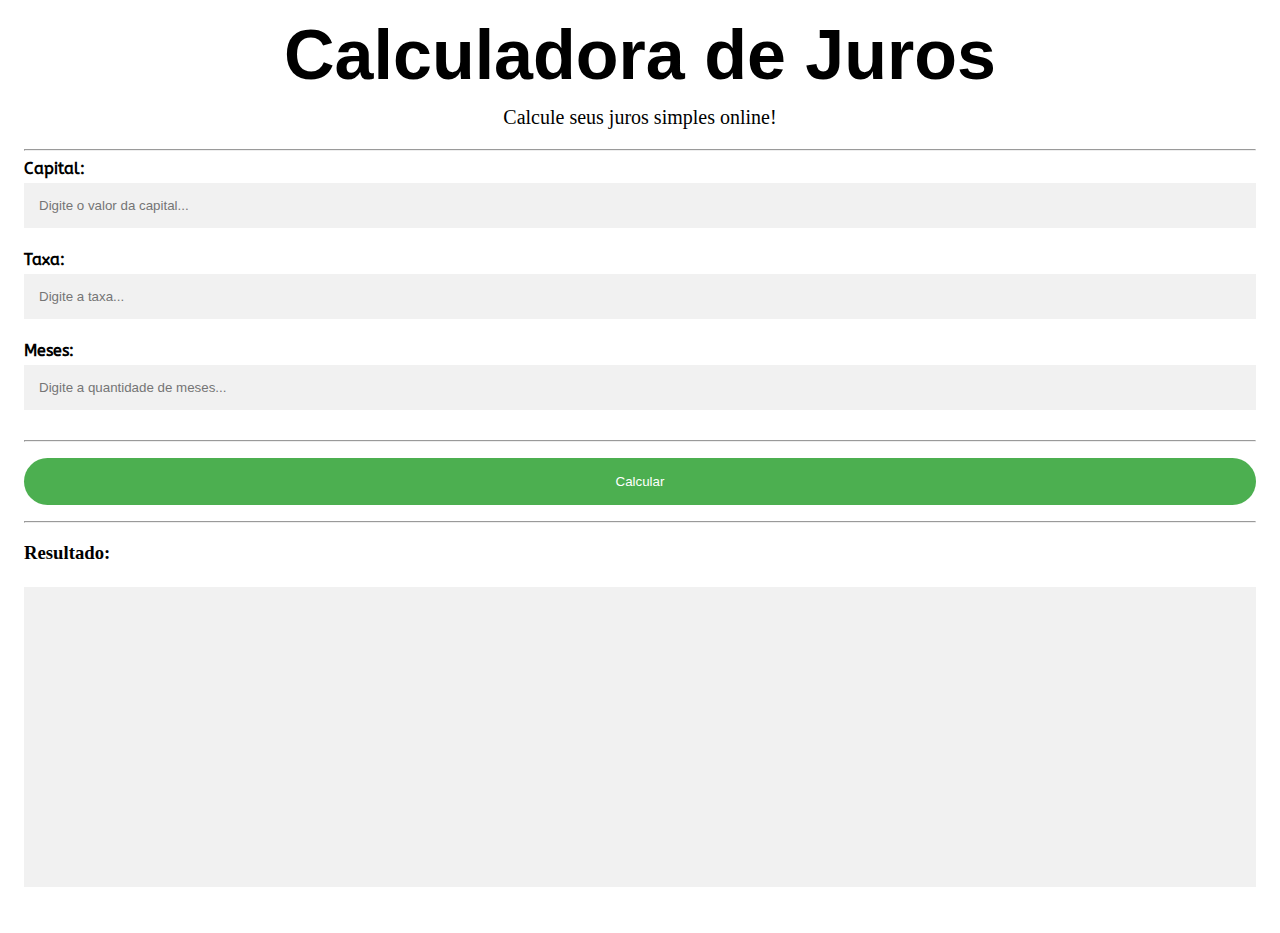
<file: index.html>
<!DOCTYPE html>
<html>
    <head>
        <meta name="viewport" content="width=device-width, initial-scale=1">

        <link rel="stylesheet" href="style.css">

        <script src="script.js"></script>

        <link href='https://fonts.googleapis.com/css?family=ABeeZee' rel='stylesheet'>

        <title>Calculadora de Juros</title>
    </head>
    <body>
        <form>
            <div class="container">
                <h1 class="titleBody">Calculadora de Juros</h1>
                <p class="subtitleBody">Calcule seus juros simples online!</p>
                <hr>

                <label for="capital" class="capitalLabel"><b>Capital:</b></label>
                <input type="text" placeholder="Digite o valor da capital..." name="capital" id="capital" class="capital" required>

                <label for="taxa" class="taxaLabel"><b>Taxa:</b></label>
                <input type="text" placeholder="Digite a taxa..." name="taxa" id="taxa" class="taxa" required>

                <label for="meses" class="mesesLabel"><b>Meses:</b></label>
                <input type="text" placeholder="Digite a quantidade de meses..." name="meses" id="meses" class="meses" required>
                <hr>

                <button type="submit" class="calcBtn" onclick="calcular()">Calcular</button>

                <hr>

                <h3>Resultado:</h3>
                
                <input type="text" readonly id="resultado" class="resultBox">
            </div>
        </form>
    </body>
</html>
</file>
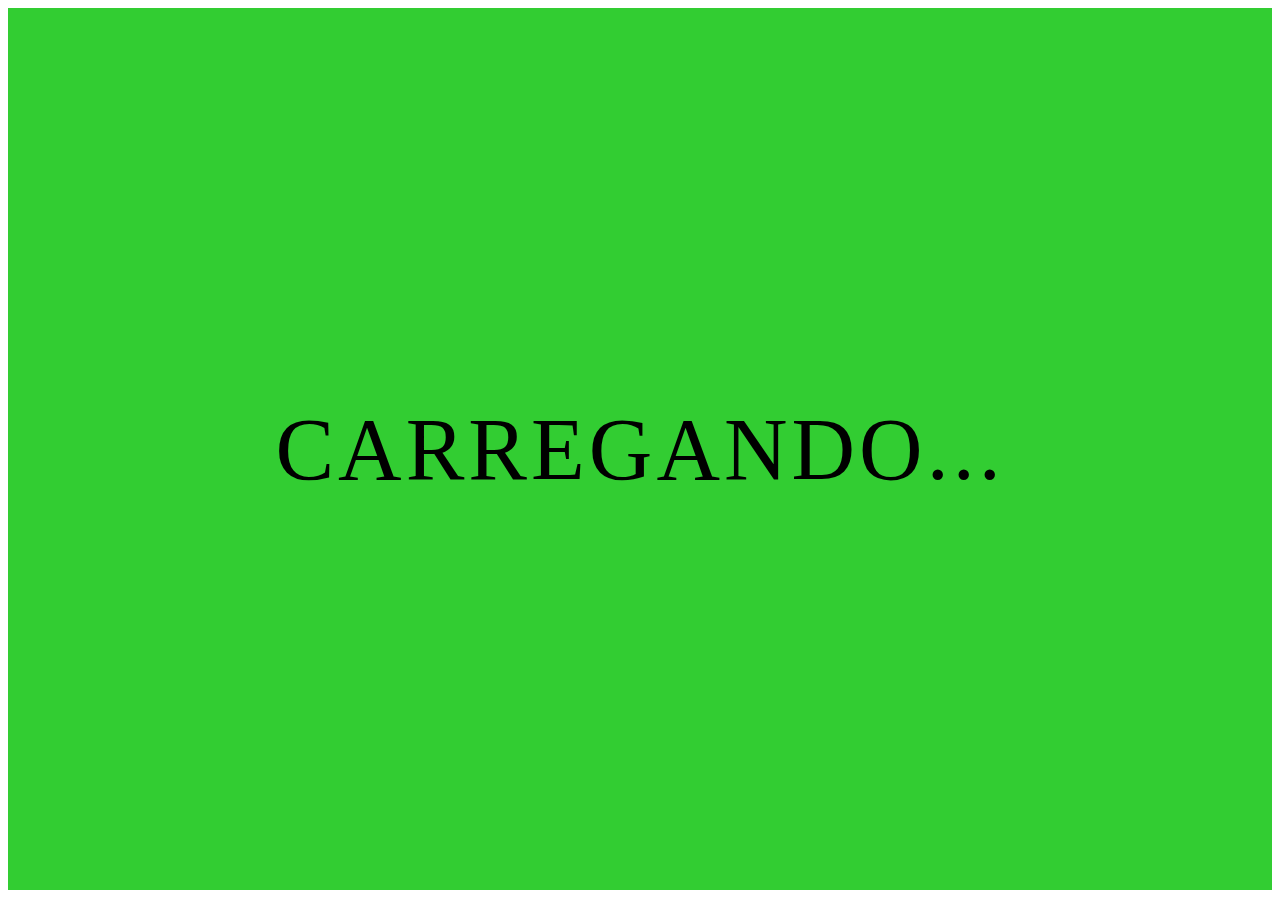
<file: loading.html>
<html>
 <head>
     <link rel="stylesheet" href="loadingstyle.css">
 </head>
 <body>
     <script>
        var linkIndex = document.querySelector('#a link')
        function gotoIndex(){
            window.location.replace("index.html");
        }
        setTimeout(gotoIndex, 5000)
     </script>
    <div class="container">
        <div class="loading">
          <div class="loading__letter">C</div>
          <div class="loading__letter">a</div>
          <div class="loading__letter">r</div>
          <div class="loading__letter">r</div>
          <div class="loading__letter">e</div>
          <div class="loading__letter">g</div>
          <div class="loading__letter">a</div>
          <div class="loading__letter">n</div>
          <div class="loading__letter">d</div>
          <div class="loading__letter">o</div>
          <div class="loading__letter">.</div>
          <div class="loading__letter">.</div>
          <div class="loading__letter">.</div>
        </div>
      </div>

    <link rel="import" href="index.html">
    <div id="a">
        <a href="index.html" id="link"></a>
    </div>
 </body>
</html>
</file>
<file: style.css>
.titleBody{
    font-family: Arial;
    text-align: center;
    font-size: 70px;
    margin-bottom: -9px;
    margin-top: -9px;
}

.subtitleBody{
    font-family: 'Segoe UI';
    text-align: center;
    font-size: 20px;
}

.body {
    font-family: Arial, Helvetica, sans-serif;
    background-color: black;
  }
  
  * {
    box-sizing: border-box;
  }
  
  /* Add padding to containers */
  .container {
    padding: 16px;
    background-color: white;
  }
  
  /* Full-width input fields */
  .taxa{
    width: 100%;
    padding: 15px;
    margin: 5px 0 22px 0;
    display: inline-block;
    border: none;
    background: #f1f1f1;
  }
  
.capital{
    width: 100%;
    padding: 15px;
    margin: 5px 0 22px 0;
    display: inline-block;
    border: none;
    background: #f1f1f1;
}

.meses{
    width: 100%;
    padding: 15px;
    margin: 5px 0 22px 0;
    display: inline-block;
    border: none;
    background: #f1f1f1;
}

.capital:focus{
    background-color: #ddd;
    outline: none;
}
  .taxa:focus{
    background-color: #ddd;
    outline: none;
  }
  .meses:focus{
    background-color: #ddd;
    outline: none;
  }
  
  /* Overwrite default styles of hr */
  .hr {
    border: 1px solid #f1f1f1;
    margin-bottom: 25px;
  }
  
  /* Set a style for the submit button */
  .calcBtn{
    background-color: #4CAF50;
    color: white;
    padding: 16px 20px;
    margin: 8px 0;
    border: none;
    cursor: pointer;
    width: 100%;
    opacity: 1;
    border-radius: 60px;
    transition: 0.5s;
    outline: none;
  }
  
  .calcBtn:hover {
    border-radius: 0mm;
    background-color: rgb(77, 204, 81);

  }
  .calcBtn:focus{
      background-color: green;
  }

.capitalLabel{
    font-family: 'ABeeZee';
}

.taxaLabel{
    font-family: 'ABeeZee';
}

.mesesLabel{
    font-family: 'ABeeZee';
}

.resultBox{
    width: 100%;
    height: 300px;
    padding: 15px;
    margin: 5px 0 22px 0;
    display: inline-block;
    border: none;
    background: #f1f1f1;
    font-family: Arial;
    font-size: 90px;
}
</file>
<file: loadingstyle.css>
.container {
    height: 98vh;
    background: limegreen;
    display: flex;
    justify-content: center;
    align-items: center;
  }
  
  .loading {
    display: flex;
    flex-direction: row;
  }


.loading__letter {
  font-size: 88px;
  font-weight: normal;
  letter-spacing: 4px;
  text-transform: uppercase;
  font-family: 'Franklin Gothic Medium';
  color: black;
}

@keyframes bounce {
    0% {
      transform: translateY(0px);
    }
    40% {
      transform: translateY(-40px);
    }
    80%,
    100% {
      transform: translateY(0px);
    }
  }

  .loading__letter {
    font-size: 88px;
    font-weight: normal;
    letter-spacing: 4px;
    text-transform: uppercase;
    animation-name: bounce;
    animation-duration: 2s;
    animation-iteration-count: infinite;
  }
  .loading__letter:nth-child(2) {
    animation-delay: 0.1s;
  }
  .loading__letter:nth-child(3) {
    animation-delay: 0.2s;
  }
  .loading__letter:nth-child(4) {
    animation-delay: 0.3s;
  }
  .loading__letter:nth-child(5) {
    animation-delay: 0.4s;
  }
  .loading__letter:nth-child(6) {
    animation-delay: 0.5s;
  }
  .loading__letter:nth-child(7) {
    animation-delay: 0.6s;
  }
  .loading__letter:nth-child(8) {
    animation-delay: 0.8s;
  }
  .loading__letter:nth-child(9) {
    animation-delay: 1s;
  }
  .loading__letter:nth-child(10) {
    animation-delay: 1.2s;
  }
  .loading__letter:nth-child(11) {
    animation-delay: 1.3s;
  }
  .loading__letter:nth-child(12) {
    animation-delay: 1.4s;
  }
  .loading__letter:nth-child(13) {
    animation-delay: 1.55s;
  }
</file>
